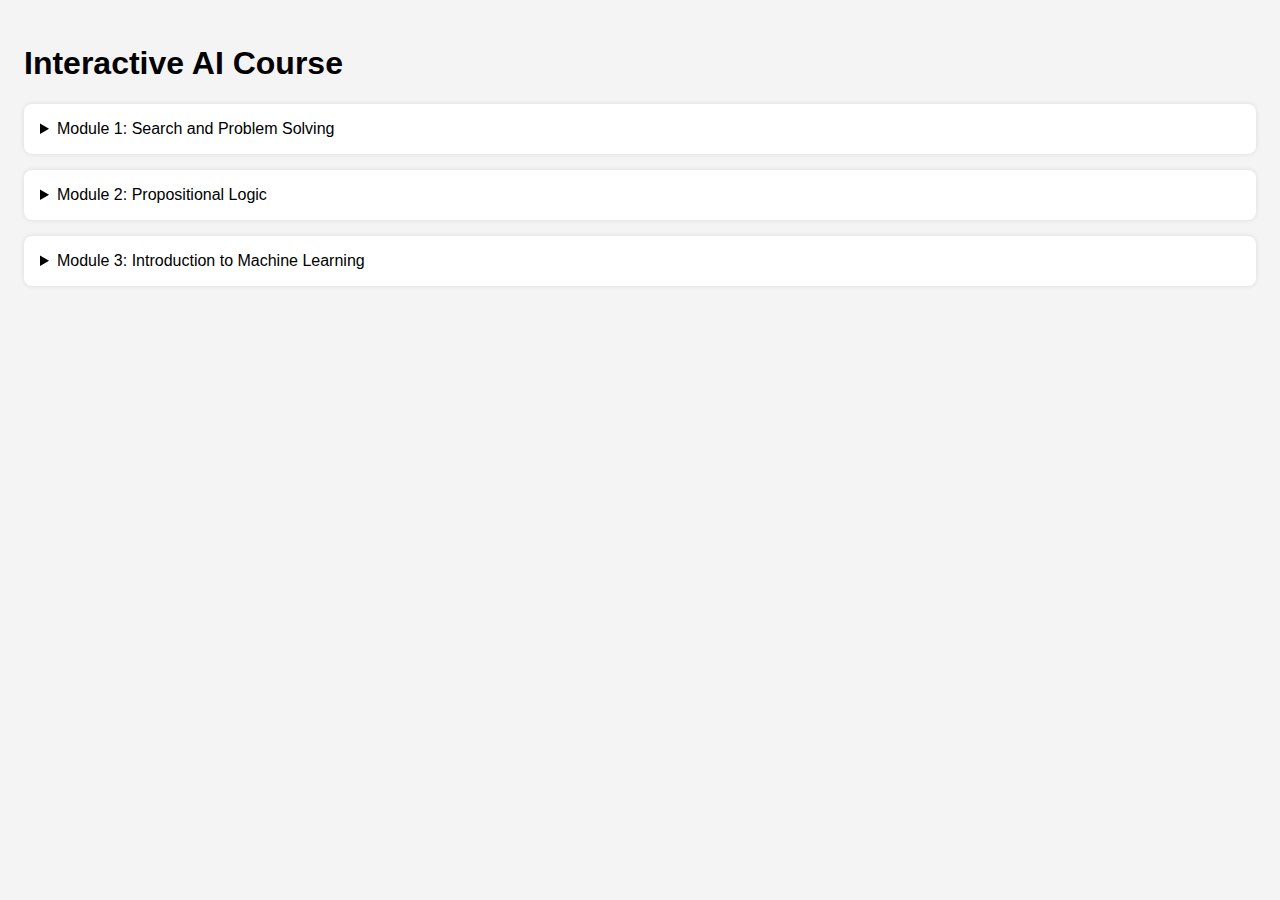
<file: index1.html>
<!DOCTYPE html><html lang="en"><head><meta charset="UTF-8" />
<meta name="viewport" content="width=device-width, initial-scale=1.0" />
<title>Interactive AI Course</title>
<style>body{font-family:sans-serif;padding:1rem;background:#f4f4f4;}
details{background:#fff;margin:1rem 0;padding:1rem;border-radius:8px;box-shadow:0 0 5px rgba(0,0,0,0.1);}
.quiz-question{background:#fff;padding:1rem;margin:1rem 0;border-left:5px solid #3498db;border-radius:5px;}
.quiz-question li{cursor:pointer;margin:0.25rem 0;}.feedback{margin-top:0.5rem;font-weight:bold;}
</style></head><body>
<h1>Interactive AI Course</h1>
<details id="module1"><summary>Module 1: Search and Problem Solving</summary><div class="quiz-question"><h4>Q1: What does BFS explore first?</h4><ul><li>Depth nodes</li><li>Goal states</li><li><strong>Shallowest nodes</strong></li><li>Random nodes</li></ul></div>
<div class="quiz-question"><h4>Q2: Which search avoids revisiting states?</h4><ul><li>Tree Search</li><li><strong>Graph Search</strong></li><li>DFS</li><li>GBFS</li></ul></div>
<div class="quiz-question"><h4>Q3: Which algorithm uses heuristics?</h4><ul><li>BFS</li><li><strong>A*</strong></li><li>DFS</li><li>UCS</li></ul></div>
<div class="quiz-question"><h4>Q4: What is an action cost function?</h4><ul><li>Defines goals</li><li><strong>Assigns numeric value to actions</strong></li><li>Models transitions</li><li>Tracks visited nodes</li></ul></div>
<div class="quiz-question"><h4>Q5: What is a state space?</h4><ul><li>Graph</li><li>Set of all goals</li><li><strong>Set of all possible configurations</strong></li><li>Path to target</li></ul></div>
<div class="quiz-question"><h4>Q6: What happens if BFS has infinite depth?</h4><ul><li>It completes</li><li>It fails</li><li><strong>It loops forever</strong></li><li>It reaches optimal state</li></ul></div></details>
<details id="module2"><summary>Module 2: Propositional Logic</summary><div class="quiz-question"><h4>Q7: What is a logical agent?</h4><ul><li>An agent with emotions</li><li><strong>An agent that reasons using logic</strong></li><li>A human agent</li><li>A simple program</li></ul></div>
<div class="quiz-question"><h4>Q8: What is a truth table?</h4><ul><li>A data table</li><li>A table of agents</li><li><strong>A logic output table</strong></li><li>A boolean matrix</li></ul></div>
<div class="quiz-question"><h4>Q9: Modus Ponens infers:</h4><ul><li>P from Q</li><li><strong>Q from P and P → Q</strong></li><li>Q → P</li><li>None</li></ul></div>
<div class="quiz-question"><h4>Q10: Symbols in logic are:</h4><ul><li>Operators</li><li>Numbers</li><li><strong>Building blocks</strong></li><li>Strings</li></ul></div>
<div class="quiz-question"><h4>Q11: Which is NOT a logical connective?</h4><ul><li>AND</li><li>OR</li><li>XOR</li><li><strong>PLUS</strong></li></ul></div>
<div class="quiz-question"><h4>Q12: What is logical equivalence?</h4><ul><li>Same syntax</li><li>Always true</li><li><strong>Same truth in all models</strong></li><li>Identical variables</li></ul></div></details>
<details id="module3"><summary>Module 3: Introduction to Machine Learning</summary><div class="quiz-question"><h4>Q13: ML is a subset of:</h4><ul><li><strong>AI</strong></li><li>Physics</li><li>Robotics</li><li>Statistics</li></ul></div>
<div class="quiz-question"><h4>Q14: What is labeled data?</h4><ul><li><strong>Data with tags</strong></li><li>Unsorted data</li><li>Raw input</li><li>Filtered data</li></ul></div>
<div class="quiz-question"><h4>Q15: Which is used for classification?</h4><ul><li>Linear regression</li><li><strong>Logistic regression</strong></li><li>K-Means</li><li>PCA</li></ul></div>
<div class="quiz-question"><h4>Q16: What does K-Means do?</h4><ul><li>Classifies text</li><li><strong>Clusters data</strong></li><li>Reduces dimensions</li><li>Sorts strings</li></ul></div>
<div class="quiz-question"><h4>Q17: Neural networks are inspired by:</h4><ul><li>Animals</li><li><strong>Brains</strong></li><li>Circuits</li><li>Data</li></ul></div>
<div class="quiz-question"><h4>Q18: PCA is used for:</h4><ul><li>Classification</li><li>Regression</li><li>Clustering</li><li><strong>Dimensionality reduction</strong></li></ul></div></details>
<script>
document.addEventListener('DOMContentLoaded',()=>{document.querySelectorAll('.quiz-question').forEach((q,i)=>{let c=q.querySelectorAll('li'),f=document.createElement('div');f.className='feedback';q.appendChild(f);let k='quiz_q'+i,s=localStorage.getItem(k);if(s==='done'){q.style.backgroundColor='#e0f7e9';f.textContent='✅ Already completed';f.style.color='green';return;}
c.forEach(l=>{l.addEventListener('click',()=>{if(l.innerHTML.includes('<strong>')){f.textContent='✅ Correct!';f.style.color='green';q.style.backgroundColor='#e0f7e9';localStorage.setItem(k,'done');}else{f.textContent='❌ Try again.';f.style.color='red';}});});});});
</script></body></html>
</file>
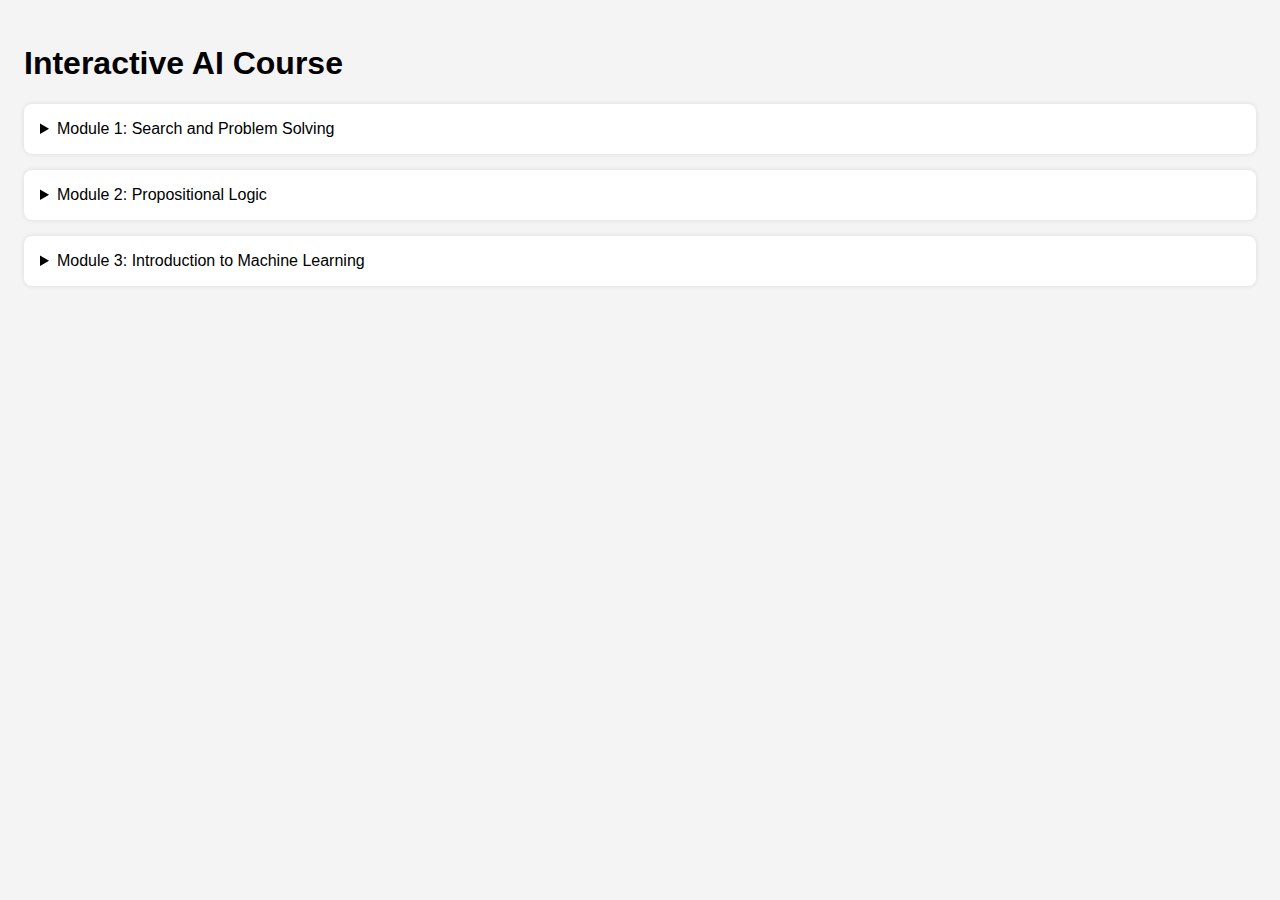
<file: interactive_ai_course_expanded (1).html>
<!DOCTYPE html><html lang="en"><head><meta charset="UTF-8" />
<meta name="viewport" content="width=device-width, initial-scale=1.0" />
<title>Interactive AI Course</title>
<style>body{font-family:sans-serif;padding:1rem;background:#f4f4f4;}
details{background:#fff;margin:1rem 0;padding:1rem;border-radius:8px;box-shadow:0 0 5px rgba(0,0,0,0.1);}
.quiz-question{background:#fff;padding:1rem;margin:1rem 0;border-left:5px solid #3498db;border-radius:5px;}
.quiz-question li{cursor:pointer;margin:0.25rem 0;}.feedback{margin-top:0.5rem;font-weight:bold;}
</style></head><body>
<h1>Interactive AI Course</h1>
<details id="module1"><summary>Module 1: Search and Problem Solving</summary><div class="quiz-question"><h4>Q1: What does BFS explore first?</h4><ul><li>Depth nodes</li><li>Goal states</li><li><strong>Shallowest nodes</strong></li><li>Random nodes</li></ul></div>
<div class="quiz-question"><h4>Q2: Which search avoids revisiting states?</h4><ul><li>Tree Search</li><li><strong>Graph Search</strong></li><li>DFS</li><li>GBFS</li></ul></div>
<div class="quiz-question"><h4>Q3: Which algorithm uses heuristics?</h4><ul><li>BFS</li><li><strong>A*</strong></li><li>DFS</li><li>UCS</li></ul></div>
<div class="quiz-question"><h4>Q4: What is an action cost function?</h4><ul><li>Defines goals</li><li><strong>Assigns numeric value to actions</strong></li><li>Models transitions</li><li>Tracks visited nodes</li></ul></div>
<div class="quiz-question"><h4>Q5: What is a state space?</h4><ul><li>Graph</li><li>Set of all goals</li><li><strong>Set of all possible configurations</strong></li><li>Path to target</li></ul></div>
<div class="quiz-question"><h4>Q6: What happens if BFS has infinite depth?</h4><ul><li>It completes</li><li>It fails</li><li><strong>It loops forever</strong></li><li>It reaches optimal state</li></ul></div></details>
<details id="module2"><summary>Module 2: Propositional Logic</summary><div class="quiz-question"><h4>Q7: What is a logical agent?</h4><ul><li>An agent with emotions</li><li><strong>An agent that reasons using logic</strong></li><li>A human agent</li><li>A simple program</li></ul></div>
<div class="quiz-question"><h4>Q8: What is a truth table?</h4><ul><li>A data table</li><li>A table of agents</li><li><strong>A logic output table</strong></li><li>A boolean matrix</li></ul></div>
<div class="quiz-question"><h4>Q9: Modus Ponens infers:</h4><ul><li>P from Q</li><li><strong>Q from P and P → Q</strong></li><li>Q → P</li><li>None</li></ul></div>
<div class="quiz-question"><h4>Q10: Symbols in logic are:</h4><ul><li>Operators</li><li>Numbers</li><li><strong>Building blocks</strong></li><li>Strings</li></ul></div>
<div class="quiz-question"><h4>Q11: Which is NOT a logical connective?</h4><ul><li>AND</li><li>OR</li><li>XOR</li><li><strong>PLUS</strong></li></ul></div>
<div class="quiz-question"><h4>Q12: What is logical equivalence?</h4><ul><li>Same syntax</li><li>Always true</li><li><strong>Same truth in all models</strong></li><li>Identical variables</li></ul></div></details>
<details id="module3"><summary>Module 3: Introduction to Machine Learning</summary><div class="quiz-question"><h4>Q13: ML is a subset of:</h4><ul><li><strong>AI</strong></li><li>Physics</li><li>Robotics</li><li>Statistics</li></ul></div>
<div class="quiz-question"><h4>Q14: What is labeled data?</h4><ul><li><strong>Data with tags</strong></li><li>Unsorted data</li><li>Raw input</li><li>Filtered data</li></ul></div>
<div class="quiz-question"><h4>Q15: Which is used for classification?</h4><ul><li>Linear regression</li><li><strong>Logistic regression</strong></li><li>K-Means</li><li>PCA</li></ul></div>
<div class="quiz-question"><h4>Q16: What does K-Means do?</h4><ul><li>Classifies text</li><li><strong>Clusters data</strong></li><li>Reduces dimensions</li><li>Sorts strings</li></ul></div>
<div class="quiz-question"><h4>Q17: Neural networks are inspired by:</h4><ul><li>Animals</li><li><strong>Brains</strong></li><li>Circuits</li><li>Data</li></ul></div>
<div class="quiz-question"><h4>Q18: PCA is used for:</h4><ul><li>Classification</li><li>Regression</li><li>Clustering</li><li><strong>Dimensionality reduction</strong></li></ul></div></details>
<script>
document.addEventListener('DOMContentLoaded',()=>{document.querySelectorAll('.quiz-question').forEach((q,i)=>{let c=q.querySelectorAll('li'),f=document.createElement('div');f.className='feedback';q.appendChild(f);let k='quiz_q'+i,s=localStorage.getItem(k);if(s==='done'){q.style.backgroundColor='#e0f7e9';f.textContent='✅ Already completed';f.style.color='green';return;}
c.forEach(l=>{l.addEventListener('click',()=>{if(l.innerHTML.includes('<strong>')){f.textContent='✅ Correct!';f.style.color='green';q.style.backgroundColor='#e0f7e9';localStorage.setItem(k,'done');}else{f.textContent='❌ Try again.';f.style.color='red';}});});});});
</script></body></html>
</file>
